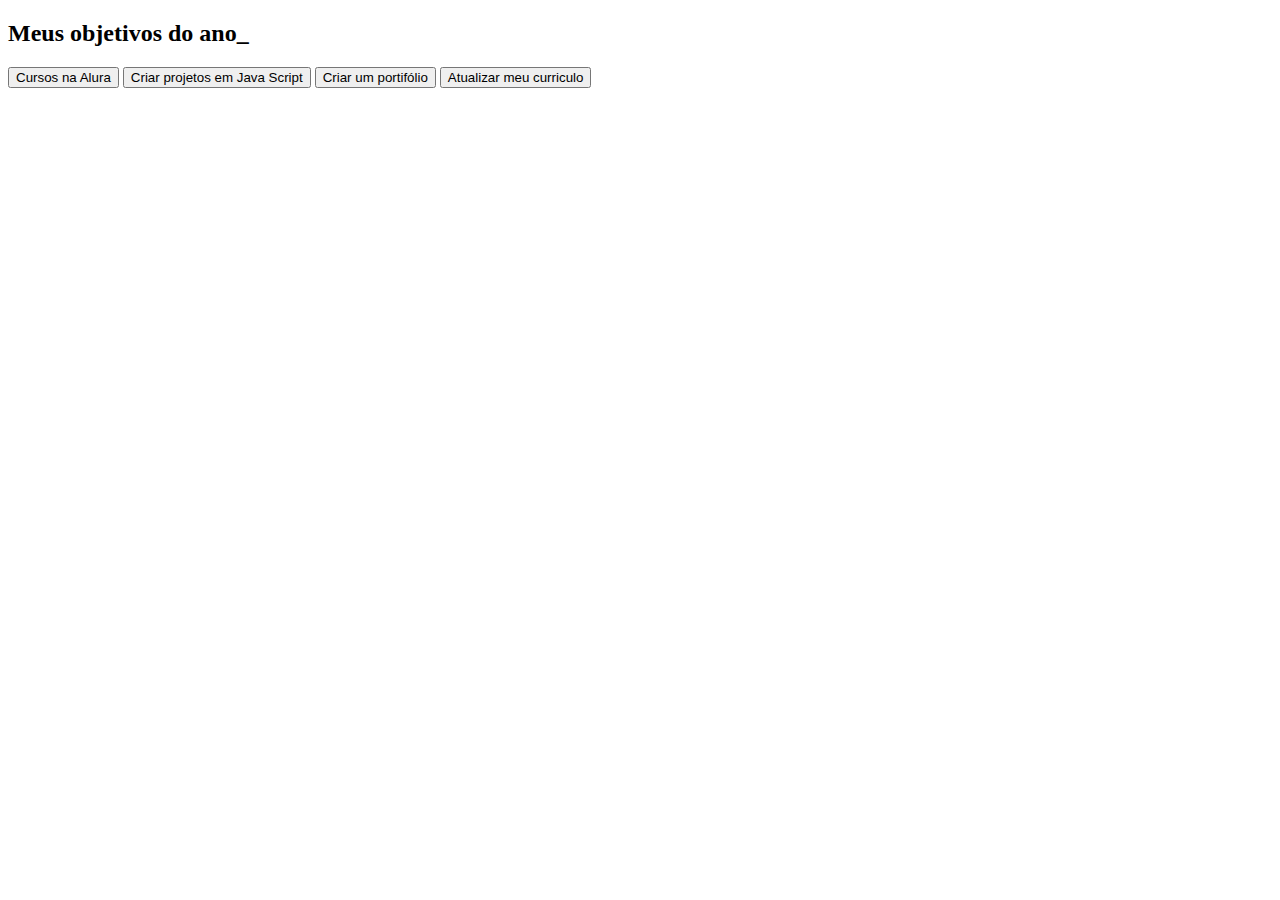
<file: index.html>
<!DOCTYPE html>
<html lang="pt-br">
<head>
    <meta charset="UTF-8">
    <meta http-equiv="X-UA-Compatible" content="IE=edge">
    <meta name="viewport" content="width=device-width, initial-scale=1.0">
    <title>Document</title>
</head>

    <body>
        <section class="conteudo-principal">
            <h2 class="titulo-principal">Meus objetivos do ano_</h2>
            <div class="botoes">
                <button class="botao">Cursos na Alura</button>
                <button class="botao">Criar projetos em Java Script</button>
                <button class="botao">Criar um portifólio</button>
                <button class="botao">Atualizar meu curriculo</button>
    
    
            </div>
        </section>
        
    
    
</body>
</html>
</file>
